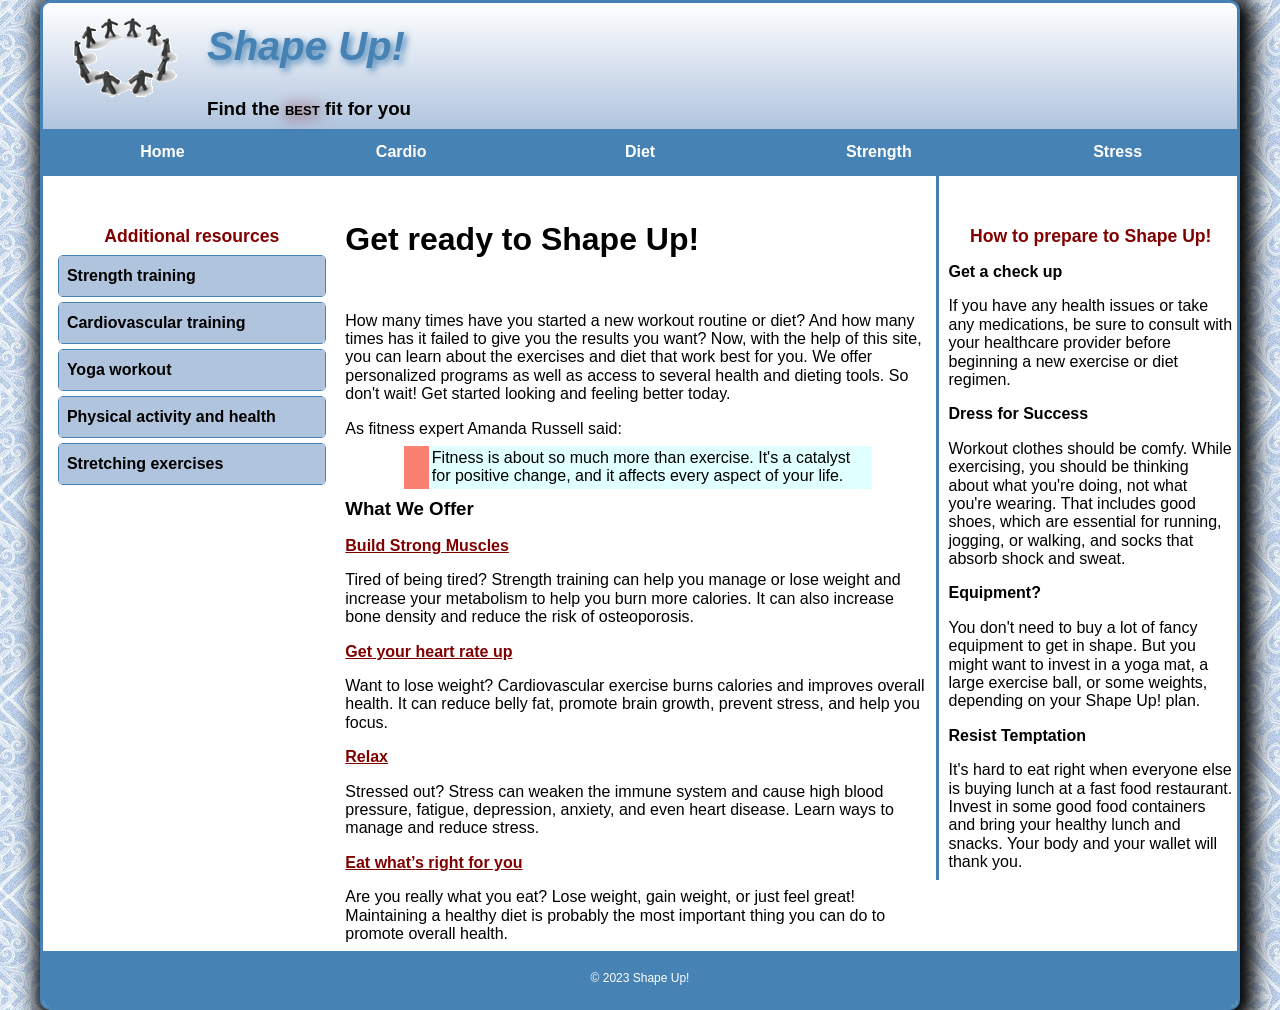
<file: index.html>
<!DOCTYPE html>

<html lang="en">
<head>
	<meta charset="utf-8" />

	<meta name="viewport" content="width=device-width, initial-scale=1.0">

	<link rel="stylesheet" href="styles/normalize.css">
	<link rel="stylesheet" href="styles/slicknav.css">
	<link rel="stylesheet" href="styles/main.css">

	<!-- Slicknav Links -->

	<script src="https://ajax.googleapis.com/ajax/libs/jquery/3.6.3/jquery.min.js"></script>
	<script src="js/jquery.slicknav.min.js"></script>

	<script type="text/javascript">
		$(document).ready(function(){
		$('#nav_menu').slicknav({prependTo:"#mobilemenu"});
		});
	</script>

	<!--[if lt IE 9]>
	<script src="bower_components/html5shiv/dist/html5shiv.js"></script>
	<![endif]-->

	<title>Shape Up!</title>
</head>

<body>
	<header class="clearfix">
		<img src="images/shape_up_logo.png" alt="Logo Image">
		<h2>Shape Up!</h2>
		<h3>Find the <span class="shadow">best</span> fit for you</h3>
	</header>

	<nav id="mobilemenu"></nav>
	<nav id="nav_menu">
		<ul>
			<li><a href="index.html">Home</a></li>
			<li><a href="cardio/index.html">Cardio</a></li>
			<li>
				<a href="diet/index.html">Diet</a>
				<ul>
					<li><a href="diet/bmi.html">BMI</a></li>
					<li><a href="diet/calories.html">Calories</a></li>
					<li><a href="diet/meals.html">Meals</a></li>
				</ul>
			</li>
			<li><a href="strength/index.html">Strength</a></li>
			<li id="last">
				<a href="stress/index.html">Stress</a>
				<ul>
					<li><a href="stress/meditate.html">Meditate</a></li>
					<li><a href="stress/tips.html">Tips</a></li>
					<li><a href="stress/vipassana.html">Vipassana</a></li>
				</ul>
			</li>
		</ul>
	</nav>

	<main>

		<aside id="leftcol">
			<nav id="nav_list">
				<h3>Additional resources</h3>
				<ul>
					<li><a href="https://www.mayoclinic.org/healthy-lifestyle/fitness/in-depth/strength-training/art-20046670" target="_blank">Strength training</a></li>
					<li><a href="https://www.realbuzz.com/articles-interests/fitness/article/what-is-cardiovascular-training/" target="_blank">Cardiovascular training</a></li>
					<li><a href="https://www.self.com/gallery/power-yoga-workout" target="_blank">Yoga workout</a></li>
					<li><a href="https://paahjournal.com/" target="_blank">Physical activity and health</a></li>
					<li><a href="https://www.youtube.com/watch?v=4OGkFCAP1O4" target="_blank">Stretching exercises</a></li>
				</ul>
			</nav>
		</aside>


		<section>
			<h1>Get ready to Shape Up!</h1>

			<p>How many times have you started a new workout routine or diet? And how many times has it failed to give you the results you want? Now, with the help of this site, you can learn about the exercises and diet that work best for you. We offer personalized programs as well as access to several health and dieting tools. So don't wait! Get started looking and feeling better today.</p>

			<p>As fitness expert Amanda Russell said:</p>

			<blockquote>Fitness is about so much more than exercise. It&apos;s a catalyst for positive change, and it affects every aspect of your life.</blockquote>

			<h3>What We Offer</h3>

			<h4><a href="strength/index.html">Build Strong Muscles</a></h4>
			<p>Tired of being tired? Strength training can help you manage or lose weight and increase your metabolism to help you burn more calories. It can also increase bone density and reduce the risk of osteoporosis.</p>

			<h4><a href="cardio/index.html">Get your heart rate up</a></h4>
			<p>Want to lose weight? Cardiovascular exercise burns calories and improves overall health. It can reduce belly fat, promote brain growth, prevent stress, and help you focus.</p>

			<h4><a href="stress/index.html">Relax</a></h4>
			<p>Stressed out? Stress can weaken the immune system and cause high blood pressure, fatigue, depression, anxiety, and even heart disease. Learn ways to manage and reduce stress.</p>

			<h4><a href="diet/index.html">Eat what&rsquo;s right for you</a></h4>
			<p>Are you really what you eat? Lose weight, gain weight, or just feel great! Maintaining a healthy diet is probably the most important thing you can do to promote overall health.</p>
		</section>

		<aside id="rightcol">
			<h3>How to prepare to Shape Up!</h3>
			<h4>Get a check up</h4>
			<p>If you have any health issues or take any medications, be sure to consult with your healthcare provider before beginning a new exercise or diet regimen.</p>
			<h4>Dress for Success</h4>
			<p>Workout clothes should be comfy. While exercising, you should be thinking about what you're doing, not what you're wearing. That includes good shoes, which are essential for running, jogging, or walking, and socks that absorb shock and sweat.</p>
			<h4>Equipment?</h4>
			<p>You don't need to buy a lot of fancy equipment to get in shape. But you might want to invest in a yoga mat, a large exercise ball, or some weights, depending on your Shape Up! plan.</p>
			<h4>Resist Temptation</h4>
			<p>It's hard to eat right when everyone else is buying lunch at a fast food restaurant. Invest in some good food containers and bring your healthy lunch and snacks. Your body and your wallet will thank you.</p>
		</aside>


		
	</main>

	<footer>
		<p>&copy; 2023 Shape Up!</p>
	</footer>
	
</body>
</html>
</file>
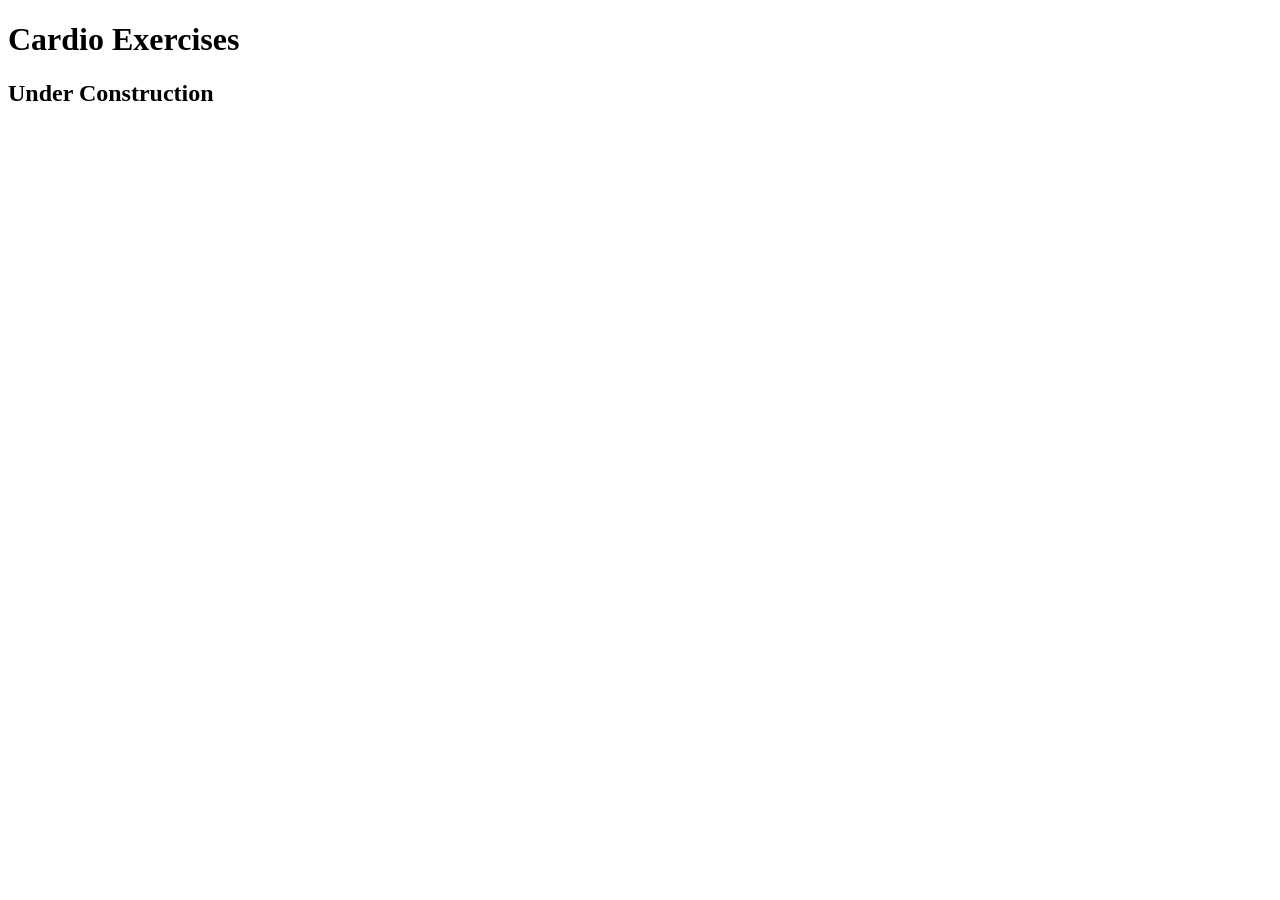
<file: cardio/index.html>
<!DOCTYPE html>

<html lang="en">
<head>
	<meta charset="utf-8">
	<title>Shape Up! | Cardio Exercises</title>
</head>

<body>
	<main>
	    <h1>Cardio Exercises</h1>
		<h2>Under Construction</h2>
	</main>
</body>
</html>
</file>
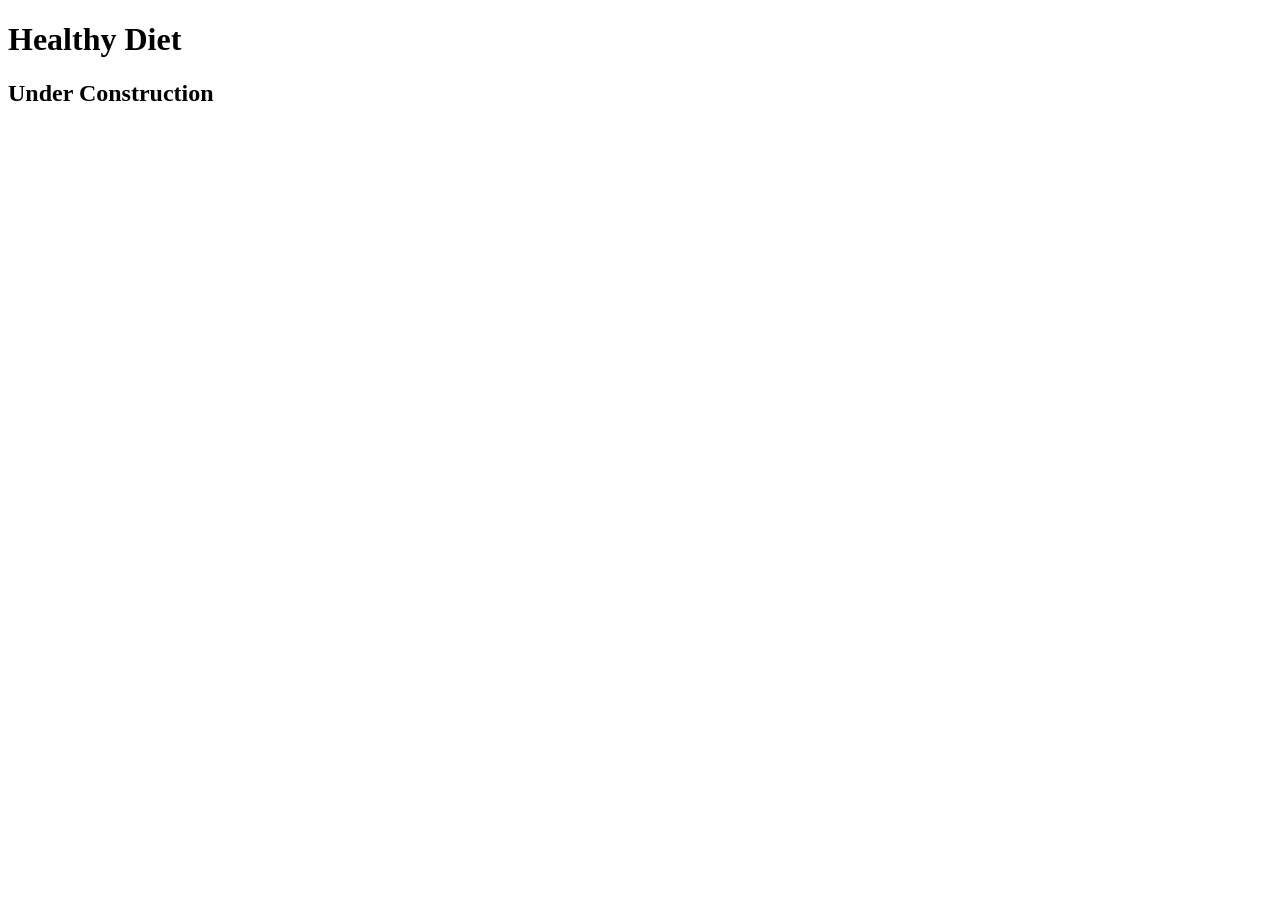
<file: diet/index.html>
<!DOCTYPE html>

<html lang="en">
<head>
	<meta charset="utf-8">
	<title>Shape Up! | Healthy Diet</title>
</head>

<body>
	<main>
	    <h1>Healthy Diet</h1>
		<h2>Under Construction</h2>
	</main>
</body>
</html>
</file>
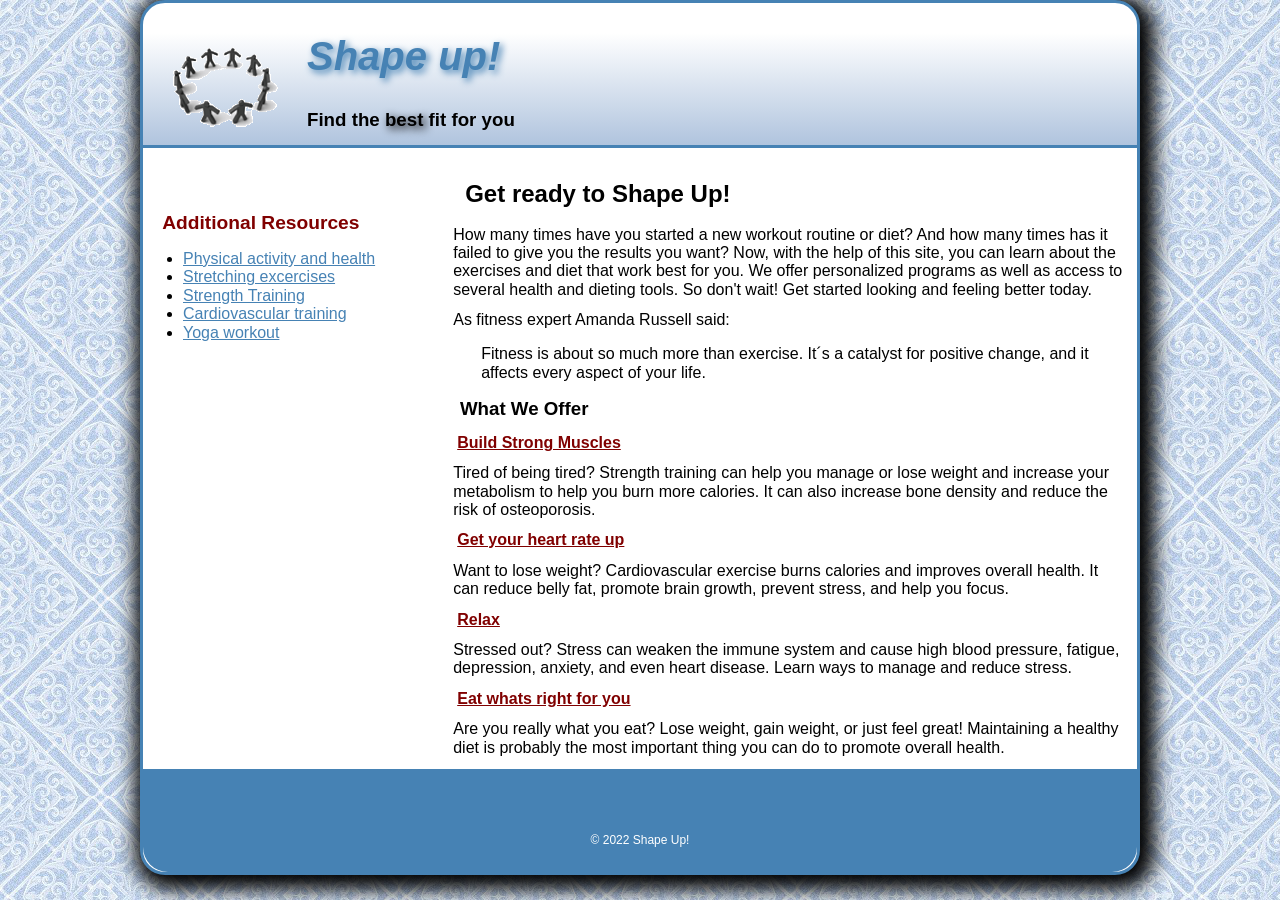
<file: shapeup/index.html>
<!DOCTYPE html>

<html lang="en">
<head>
	<meta charset="utf-8" />


	<link rel="stylesheet" href="styles/normalize.css">
	<link rel="stylesheet" href="styles/main.css">

	<!--[if lt IE 9]>
	<script src="bower_components/html5shiv/dist/html5shiv.js"></script>
<![endif]-->

	<title>Shape Up!</title>
</head>

<body>
	<header>
		<img src="images/shape_up_logo.png" alt="Logo image">
		<h2>Shape up!</h2>
		<h3>Find the <span class="shadow">best</span> fit for you</h3>
	</header>

	<main>
		<section>
			<h2>Get ready to Shape Up!</h2>
			<p>How many times have you started a new workout routine or diet? And how many times has it failed to give you the results you want? Now, with the help of this site, you can learn about the exercises and diet that work best for you. We offer personalized programs as well as access to several health and dieting tools. So don't wait! Get started looking and feeling better today.</p>

			<p>As fitness expert Amanda Russell said:</p>
			<blockquote>Fitness is about so much more than exercise. It&#180;s a catalyst for positive change, and it affects every aspect of your life.</blockquote>

			<h3>What We Offer</h3>
			<h4><a href="strength/index.html">Build Strong Muscles</a></h4>
			<p>Tired of being tired? Strength training can help you manage or lose weight and increase your metabolism to help you burn more calories. It can also increase bone density and reduce the risk of osteoporosis.</p>

			<h4><a href="cardio/index.html">Get your heart rate up</a></h4>
			<p>Want to lose weight? Cardiovascular exercise burns calories and improves overall health. It can reduce belly fat, promote brain growth, prevent stress, and help you focus.</p>

			<h4><a href="stress/index.html">Relax</a></h4>
			<p>Stressed out? Stress can weaken the immune system and cause high blood pressure, fatigue, depression, anxiety, and even heart disease. Learn ways to manage and reduce stress.</p>

			<h4><a href="diet/index.html">Eat whats right for you</a></h4>
			<p>Are you really what you eat? Lose weight, gain weight, or just feel great! Maintaining a healthy diet is probably the most important thing you can do to promote overall health.</p>
		</section>

		<aside>
			<h3>Additional Resources</h3>
			<ul>
				<li><a class="link" href="https://www.cdc.gov/healthyweight/physical_activity/index.html" target="_blank">Physical activity and health</a></li>
				<li><a class="link" href="https://www.webmd.com/fitness-exercise/ss/slideshow-stretches-to-get-loose" target="_blank">Stretching excercises</a></li>
				<li><a class="link" href="https://www.mayoclinic.org/healthy-lifestyle/fitness/in-depth/strength-training/art-20046670" target="_blank">Strength Training</a></li>
				<li><a class="link" href="https://www.realbuzz.com/articles-interests/fitness/article/what-is-cardiovascular-training/" target="_blank">Cardiovascular training</a></li>
				<li><a class="link" href="https://www.self.com/gallery/power-yoga-workout" target="_blank">Yoga workout</a></li>
				
			</ul>
		</aside>

	</main>

	<footer>
		<p>&copy; 2022 Shape Up!</p>
	</footer>

</body>
</html>
</file>
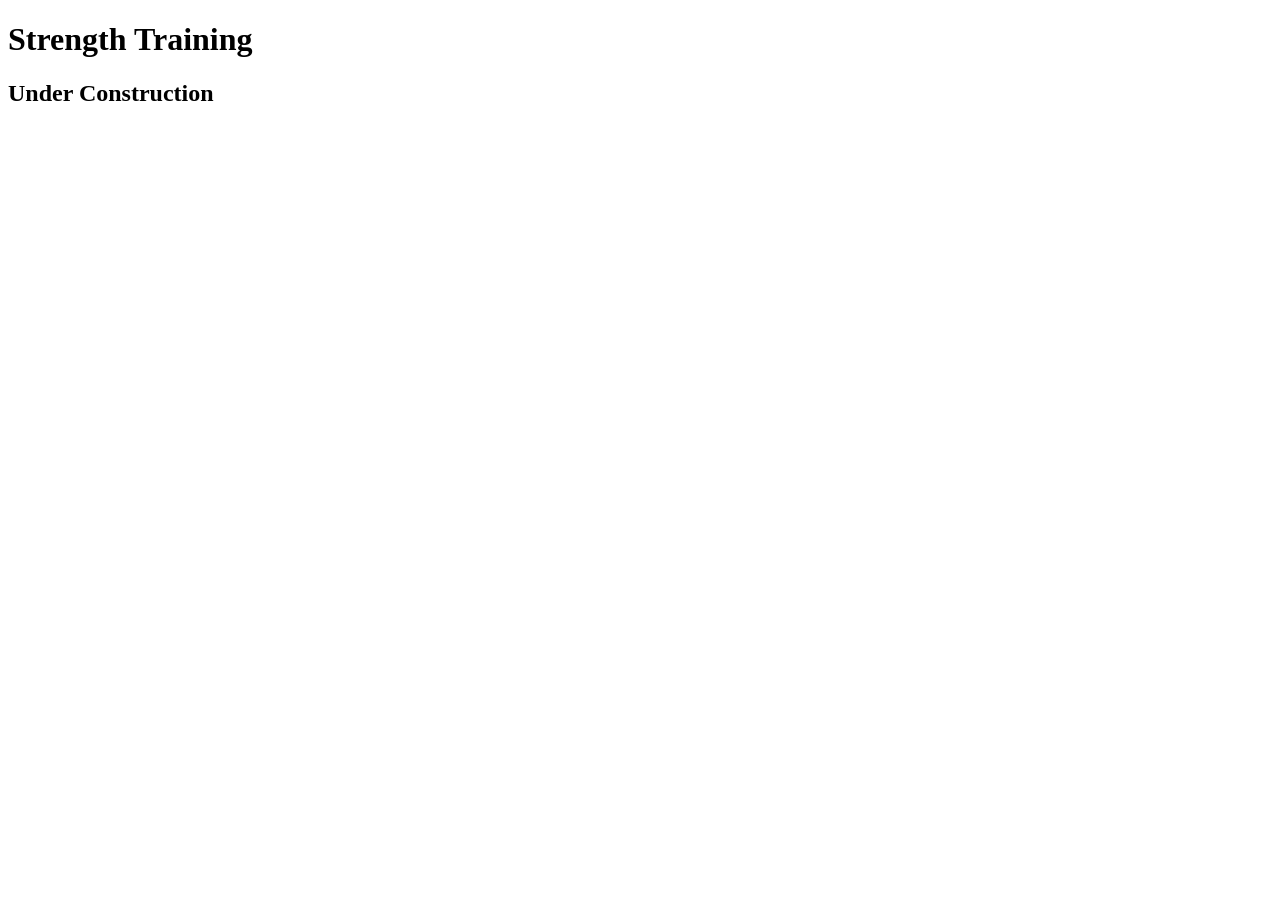
<file: strength/index.html>
<!DOCTYPE html>

<html lang="en">
<head>
	<meta charset="utf-8">
	<title>Shape Up! | Strength Training</title>
</head>

<body>
	<main>
	    <h1>Strength Training</h1>
		<h2>Under Construction</h2>
	</main>
</body>
</html>
</file>
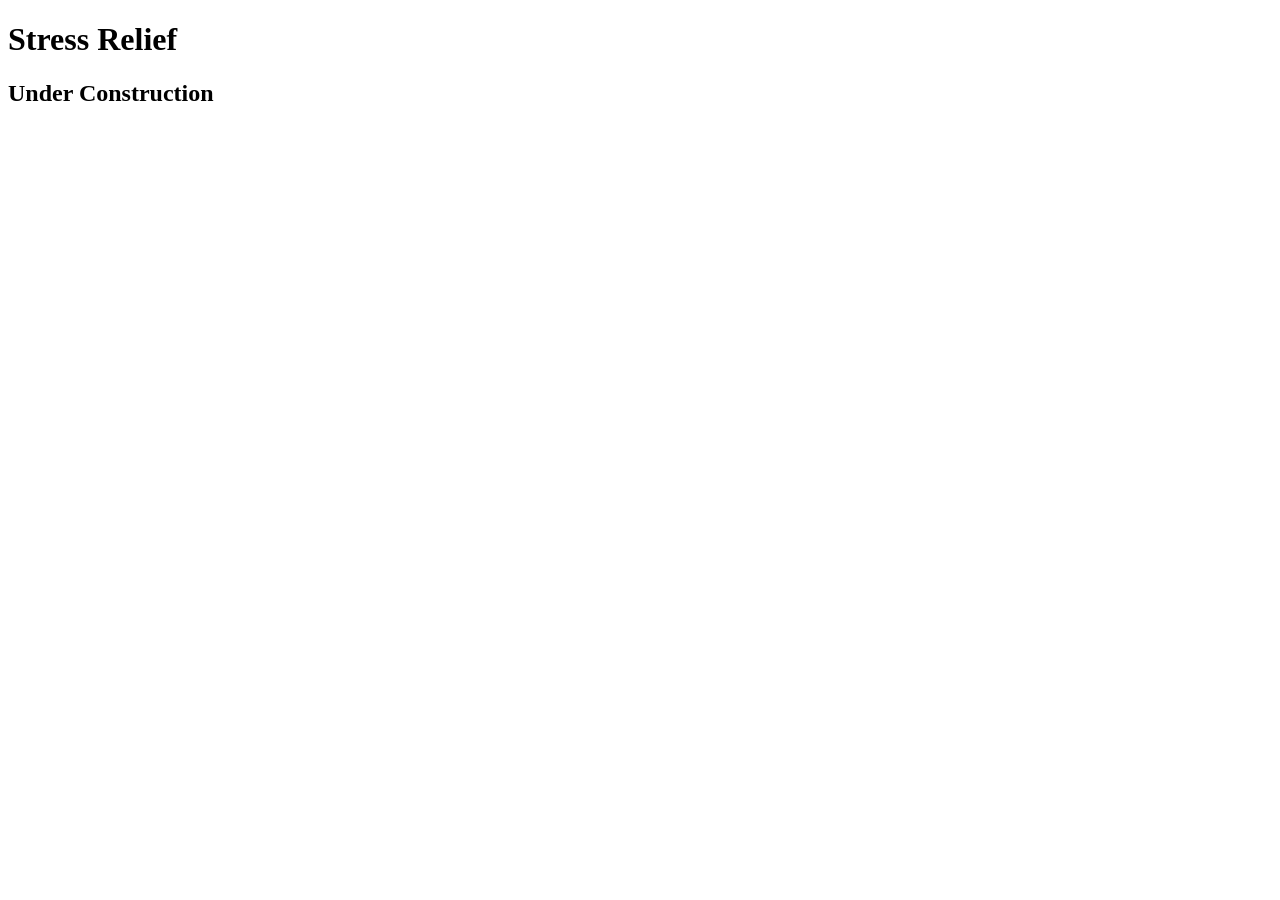
<file: stress/index.html>
<!DOCTYPE html>

<html lang="en">
<head>
	<meta charset="utf-8">
	<title>Shape Up! | Stress</title>
</head>

<body>
    <main>
        <h1>Stress Relief</h1>
        <h2>Under Construction</h2>
	</main>
</body>
</html>
</file>
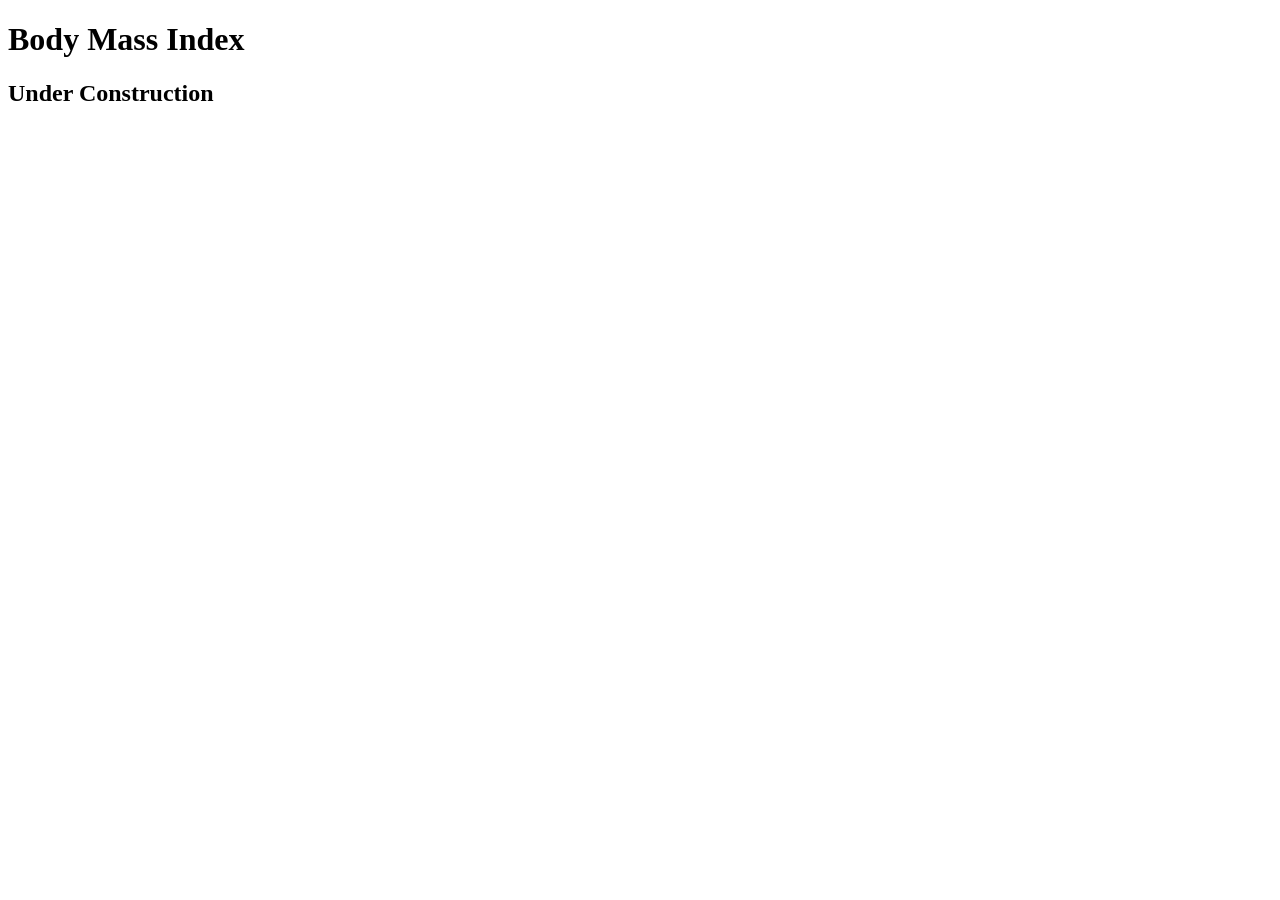
<file: diet/bmi.html>
<!DOCTYPE html>

<html lang="en">
<head>
	<meta charset="utf-8">
	<title>Shape Up! | BMI</title>
</head>

<body>
	<main>
	    <h1>Body Mass Index</h1>
		<h2>Under Construction</h2>
	</main>
</body>
</html>
</file>
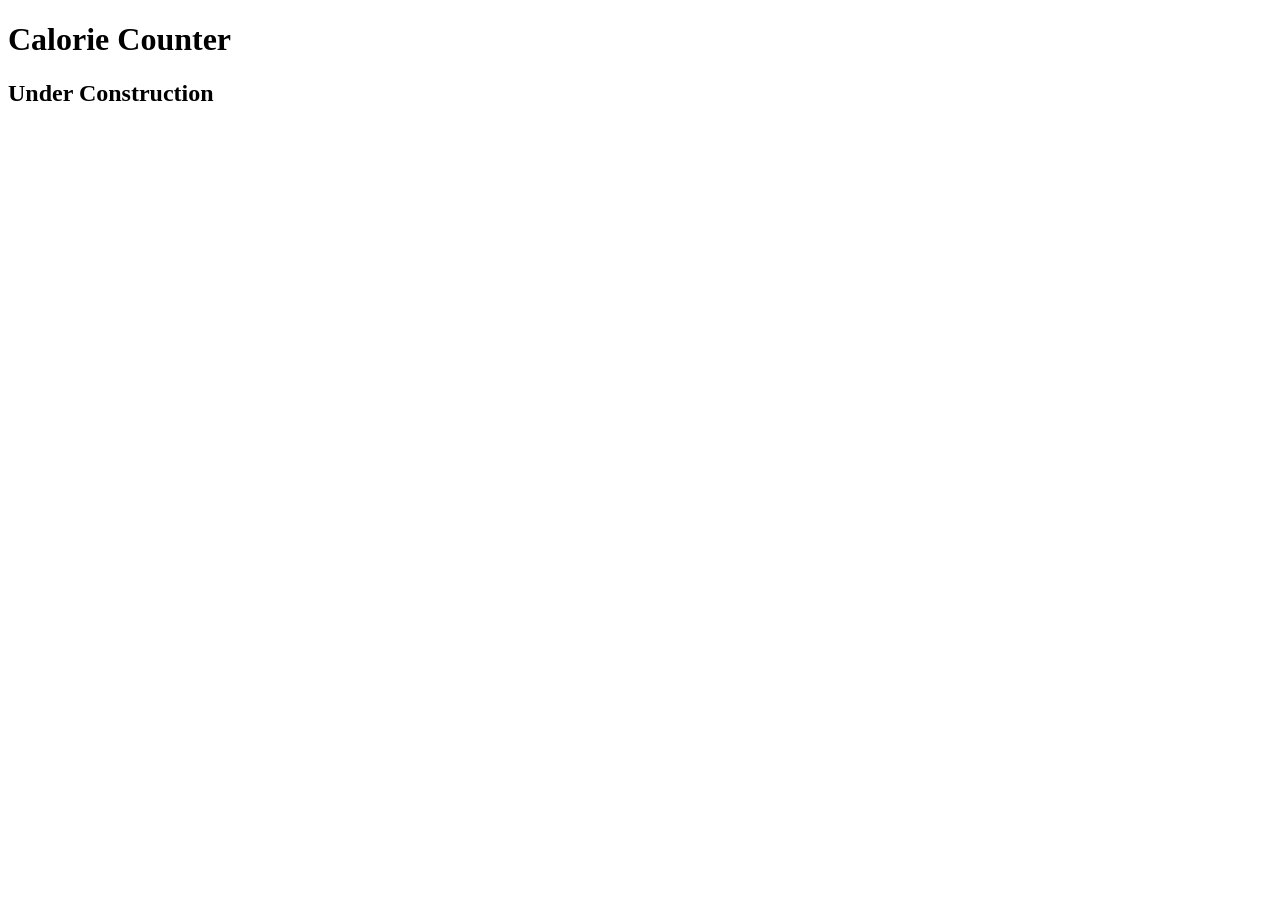
<file: diet/calories.html>
<!DOCTYPE html>

<html lang="en">
<head>
	<meta charset="utf-8">
	<title>Shape Up! | Calorie Counter</title>
</head>

<body>
	<main>
	    <h1>Calorie Counter</h1>
		<h2>Under Construction</h2>	      
    </main>
</body>
</html>
</file>
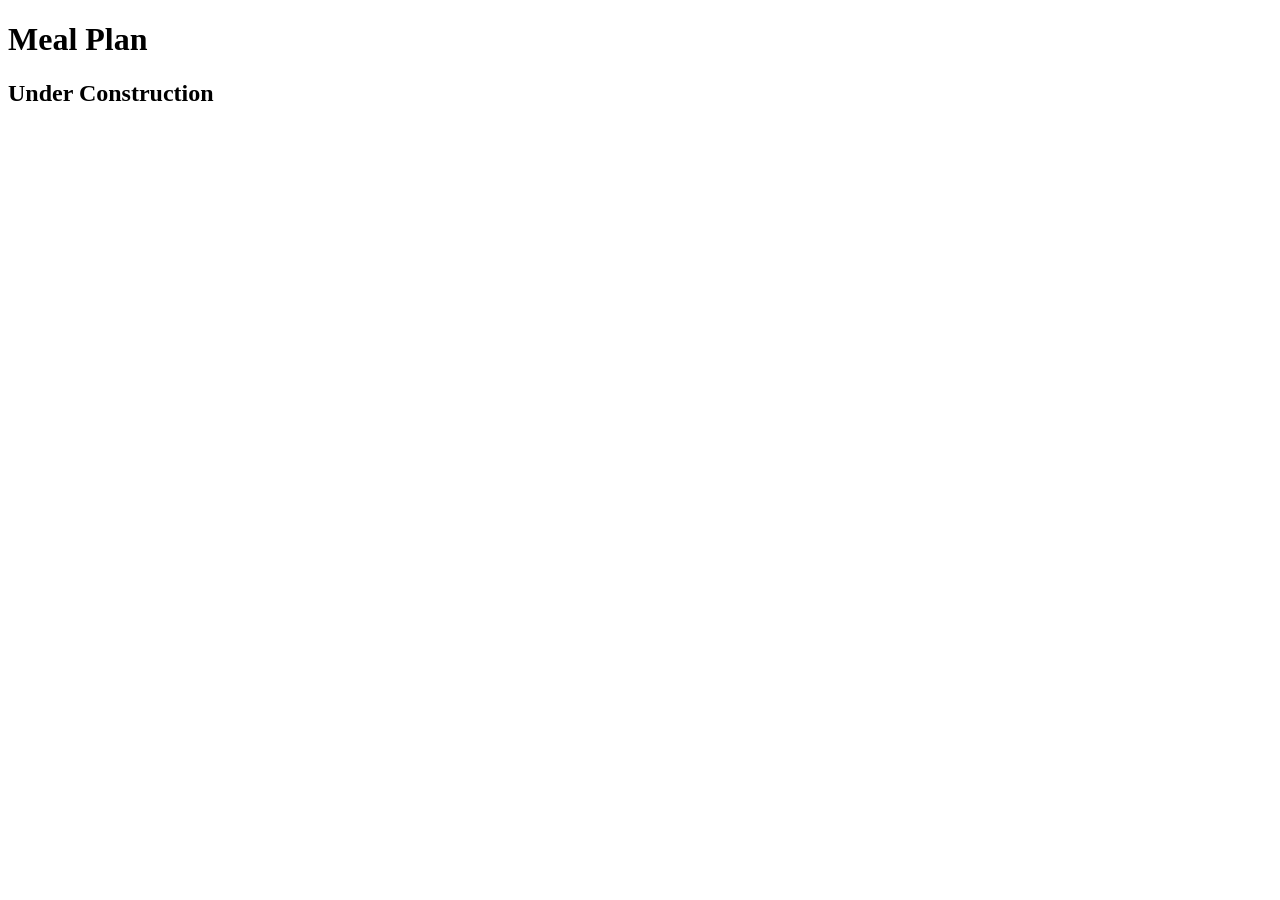
<file: diet/meals.html>
<!DOCTYPE html>

<html lang="en">
<head>
	<meta charset="utf-8">
	<title>Shape Up! | Meal Plan</title>
</head>

<body>
	<main>
	    <h1>Meal Plan</h1>
		<h2>Under Construction</h2>	    
	</main>
</body>
</html>
</file>
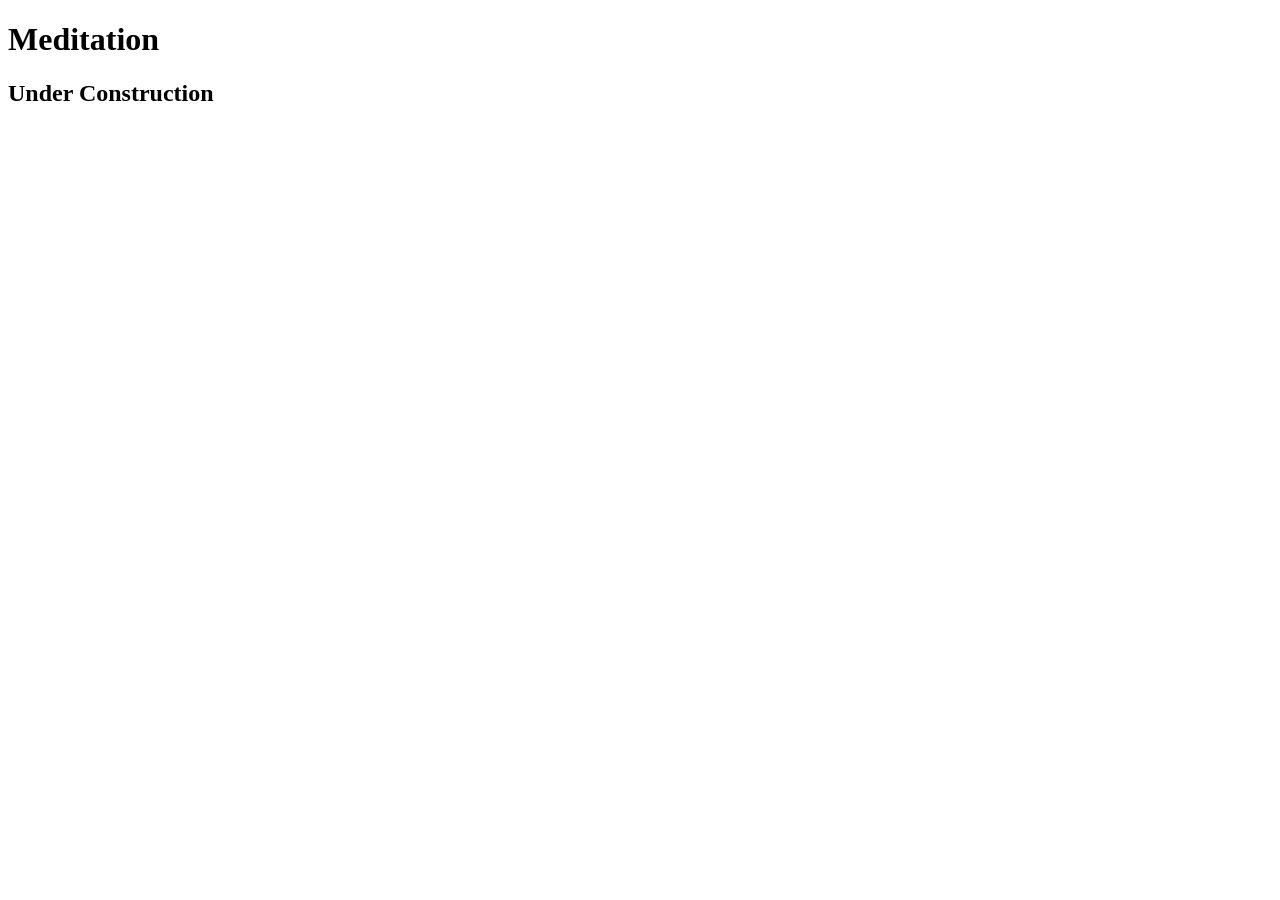
<file: stress/meditate.html>
<!DOCTYPE html>

<html lang="en">
<head>
	<meta charset="utf-8">
	<title>Shape Up! | Meditation</title>
</head>

<body>
	<main>
	    <h1>Meditation</h1>
		<h2>Under Construction</h2>
	</main>
</body>
</html>
</file>
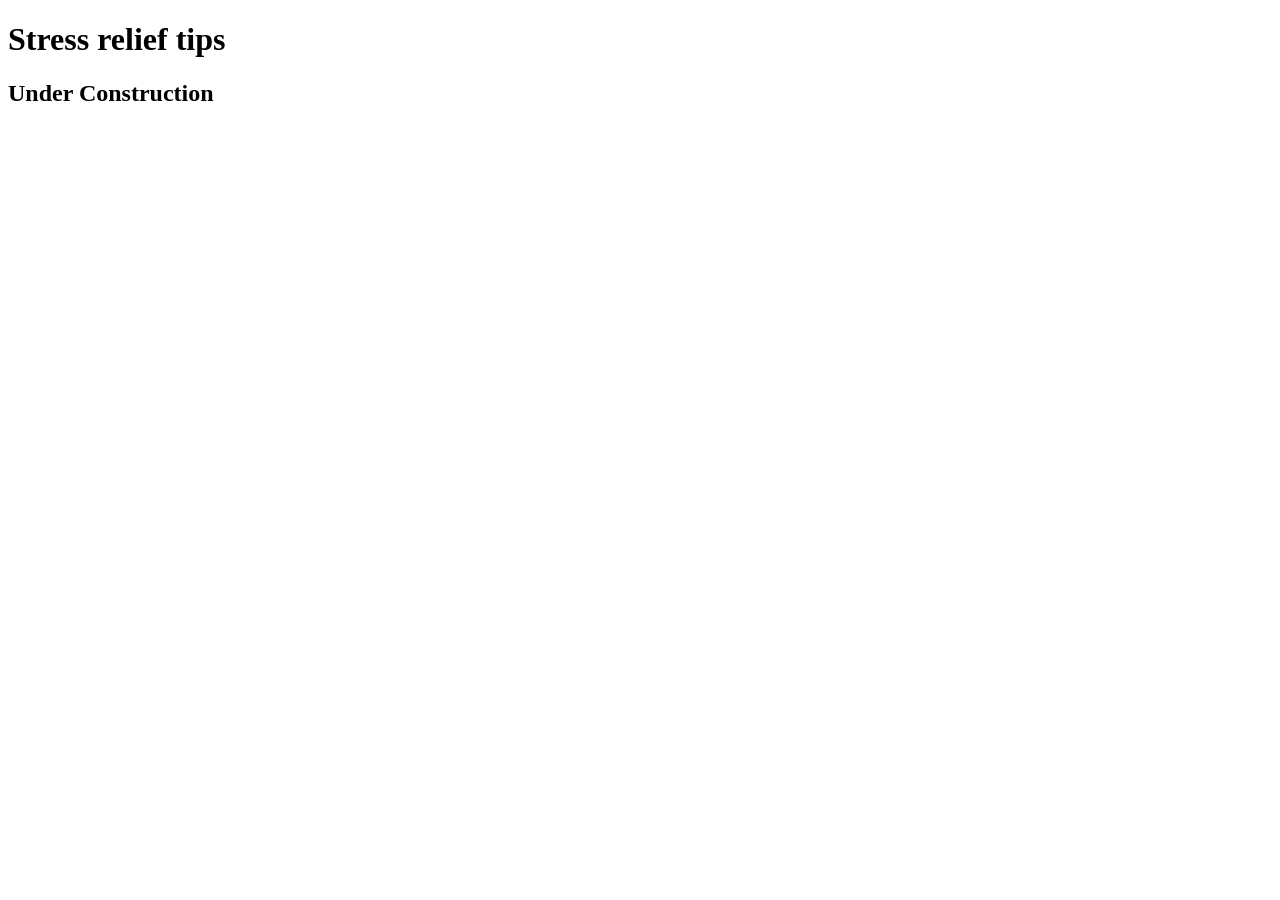
<file: stress/tips.html>
<!DOCTYPE html>

<html lang="en">
<head>
	<meta charset="utf-8">
	<title>Shape Up! | Stress Relief Tips</title>
</head>

<body>
	<main>
	    <h1>Stress relief tips</h1>
		<h2>Under Construction</h2>
	</main>
</body>
</html>
</file>
<file: styles/main.css>
* {
    box-sizing: border-box;
    margin: 0;
    padding: 0;
}

.clearfix::after {
    content: "";
    clear: both;
    display: table;
  }

.shadow {
    text-shadow: 1px 1px 15px maroon;
    font-variant: small-caps;
    font-weight: bolder;
}

html {
    background-color: lightsteelblue;
    background-image: url(../images/bgtile.jpg);
}

body {
    font-family: Verdana, Geneva, Tahoma, sans-serif;
    font-size: 100%;
    max-width: 1200px;
    width: 100%;
    border: 3px solid steelblue;
    margin: 0 auto;
    background-color: white;
    border-radius: 10px;
    box-shadow: 5px 5px 20px 10px black;
}

header {
    border-bottom: 3px solid steelblue;
    background-image: linear-gradient(white, lightsteelblue);
    border-radius: 10px 10px 0 0;
}

header h2 {
    font-size: 250%;
    font-style: italic;
    color: steelblue;
    text-shadow: 3px 3px 7px steelblue;
    
}
header h2, header h3 {
    padding: .5em;
}

h1 {
    padding: .75em 0;
}
h3, h4 {
    padding: .5em 0;
}
p {
    padding: .5em 0;
}

header img {
    float: left;
    margin: 0 .75em;
    max-width: 140px;
    min-width: 70px;
    width: 100%;
}

/* =====================================================

             Navigation Menu - using display: inline;

=========================================================
#nav_menu {
    margin: 0;
}
#nav_menu ul {
    margin-top: 0;
    list-style-type: none;
    text-align: center;
    border-bottom: 3px solid steelblue;
    background-color: lightsteelblue;
    padding: 10px 0;
}
#nav_menu ul li {
    display: inline;
    border-right: 2px solid black;
    padding: 10px 3em;
}
#nav_menu #last {
    border-right: none;
}
#nav_menu ul li a {
    font-weight: bold;
    text-decoration: none;
    color: black;
}
#nav_menu ul li a:hover {
    color: red;
    text-decoration: underline;
}
======================================*/             

/*===========================================

          nav_menu using block and float

==============================================*/
#nav_menu {
    border-bottom: 3px solid steelblue;
    background-color: steelblue;
    
}
#nav_menu ul {
    list-style-type: none;
    position: relative;
}
#nav_menu ul li {
    float: left;
    width: 20%;
}
#nav_menu ul li a {
    text-align: center;
    display: block;
    padding: .7em 0;
    background-color: steelblue;
    font-weight: bold;
    text-decoration: none;
    color: white;
}

#nav_menu ul ul {
    display: none;
    position: absolute;
    top: 100%;
    width: 100%;
}
#nav_menu ul ul li {
    float: none;
}
#nav_menu ul li:hover > ul {
    display: block;
}
#nav_menu > ul::after {
    content: "";
    clear: both;
    display: block;
}
#nav_menu a:hover {
    color: black;
    background-color: lightsteelblue;
}

/* ===================================

             Navigation List

======================================*/             
#nav_list h2 {
    margin-bottom: 5px;
    text-align: center;
}
#nav_list ul {
    list-style-type: none;
}
#nav_list li {
    width: 90%;
    margin: 0 auto 5px;
    border: 1px solid steelblue;
    border-radius: 5px;
}
#nav_list a {
    display: block;
    font-weight: bold;
    text-decoration: none;
    background-color: lightsteelblue;
    padding: .5em;
    color: black;
}
#nav_list a:hover {
    background-color: steelblue;
    color: white;
}


main {
    clear: both;
    padding-right: .25em;

}

/* Section Link Colors */
section a:link, section a:visited{
    color: maroon;
}
section a:hover, section a:focus {
    color: steelblue;
}

/* Aside link Colors */
aside a:link, aside a:visited {
    color: steelblue;
}
aside a:hover, aside a:focus {
    color: maroon;
}

section {
    float: left;
    width: 50%;
    padding: 0 .3em;
}

aside {
    float: left;
    width: 25%;
}

#rightcol {
    float: right;
    width: 25%;
    border-left: 3px solid steelblue;
    padding-left: 10px;
}

aside h3 {
    text-align: center;
    padding-top: 50px;
    color: maroon;
    font-size: 110%;
}

aside li {
    line-height: 1.5em;
}

blockquote {
    width: 80%;
    margin-left: 10%;
    padding: 3px;
    border-left: 25px solid salmon;
    background-color: lightcyan;
}

footer {
    clear: both;
    background-color: steelblue;
    padding: 15px 0;
    border-radius: 0 0 7px 7px;
}

footer p {
    font-size: 75%;
    text-align: center;
    color: white;
}

#mobilemenu {
    display: none;
}

/* Media Queries */

@media only screen and (max-width: 900px) {
    body {
        box-shadow: none;
        border: none;
        font-size: 90%;
    }
}

@media only screen and (max-width: 767px) {
    #nav_menu {
        display: none;
    }
    #mobilemenu {
        display: block;
    }
    .slicknav_menu {
        background-color: steelblue;
    }
    #leftcol {
        display: none;
    }
    section, aside, #rightcol {
        float: none;
        width: 95%;
        margin: 10px auto;
    }
}

@media only screen and (max-width: 479) {
    
}
</file>
<file: shapeup/styles/main.css>
* {
    box-sizing: border-box;
}

html {
    background-color: lightsteelblue;
    background-image: url(../images/bgtile.jpg);
}

body {
    font-family: Verdana, Geneva, Tahoma, sans-serif;
    font-size: 100%;
    max-width: 1000px;
    width: 100%;
    border: 3px solid steelblue;
    margin: auto;
    background-color: white;
    border-radius: 25px;
    box-shadow: 5px 5px 20px 10px black;
}

h1, h2, h3, h4 {
    margin: .75em 1em;
}

p {
    margin: .75em;
}

header {
    border-bottom: 3px solid steelblue;
    background-image: linear-gradient(white, lightsteelblue)
}

header h2 {
    font-size: 250%;
    font-style: italic;
    color: steelblue;
    text-shadow: 3px 3px 7px steelblue;
}

header img {
    float: left;
    margin: 0 .75em;
}
header h2, header h3 {
    padding-left: em;
}

main {
    clear: left;
}

section {
    float: right;
    width: 70%
}

aside {
    width: 30%;
}

aside h3 {
    padding-top: 50px;
    color: maroon;
    font-size: 120%;
}

footer {
    clear: both;
    background-color: steelblue;
    padding: 15px 0;
    border-radius: 0 0 25px 25px;
}

footer p {
    font-size: 75%;
    text-align: center;
    color: white;
    margin-top: 50px;
}

section a:link, section a:visited {
    color:maroon
}
section a:hover, section a:focus {
    color:steelblue
}

aside a:link, aside a:visited {
    color:steelblue
}
aside a:hover, aside a:focus {
    color: maroon
}

.shadow {
    text-shadow: 3px 3px 8px black;
}
</file>
